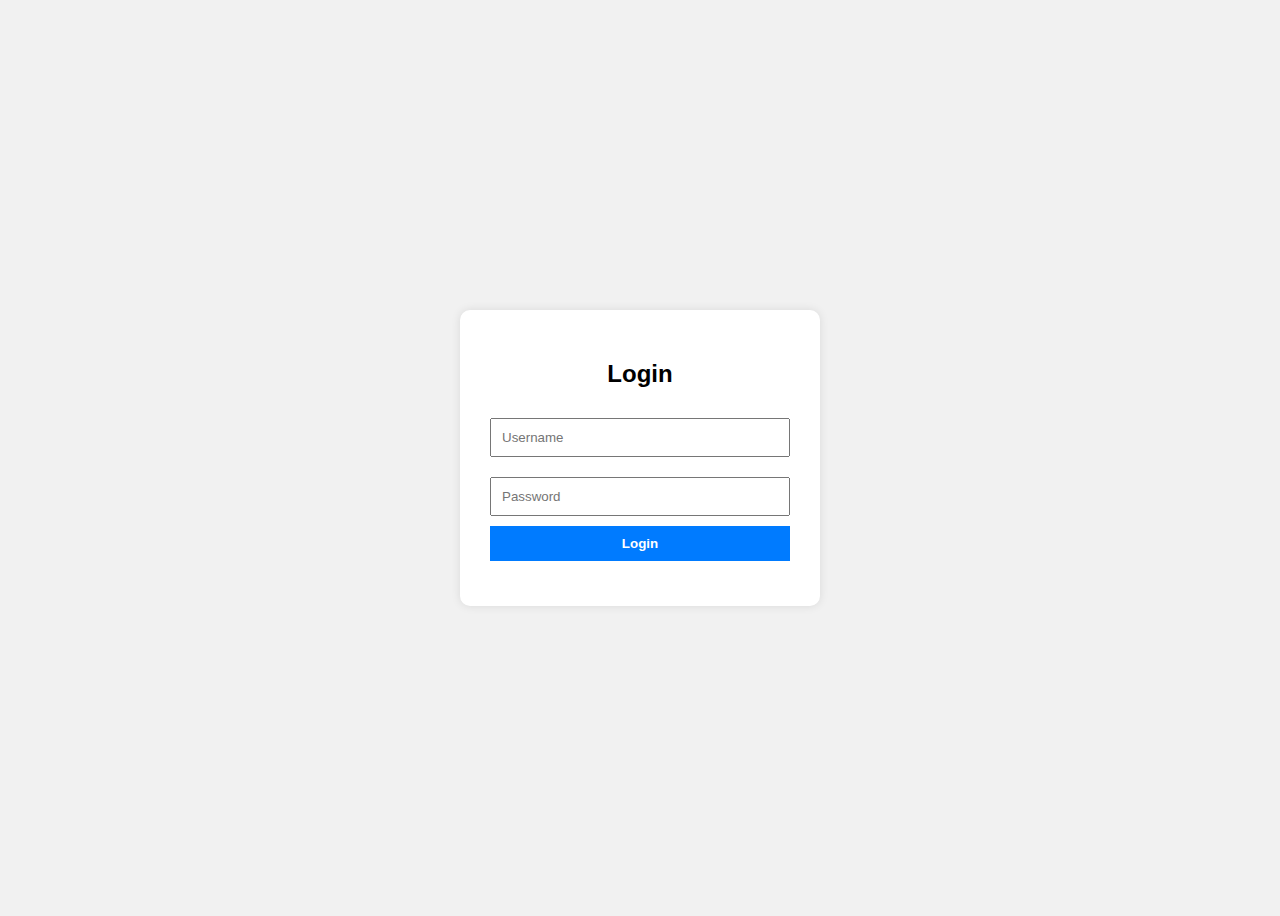
<file: frontend/index.html>
<!DOCTYPE html>
<html lang="en">

<head>
    <meta charset="UTF-8" />
    <meta name="viewport" content="width=device-width, initial-scale=1.0" />
    <title>Login</title>
    <link rel="stylesheet" href="login.css" />
</head>

<body>
    <div class="login-container">
        <h2>Login</h2>
        <input type="text" id="username" placeholder="Username" />
        <input type="password" id="password" placeholder="Password" />
        <button onclick="login()">Login</button>
        <div id="message" class="message"></div>
    </div>


    <script src="script.js"></script>
</body>

</html>
</file>
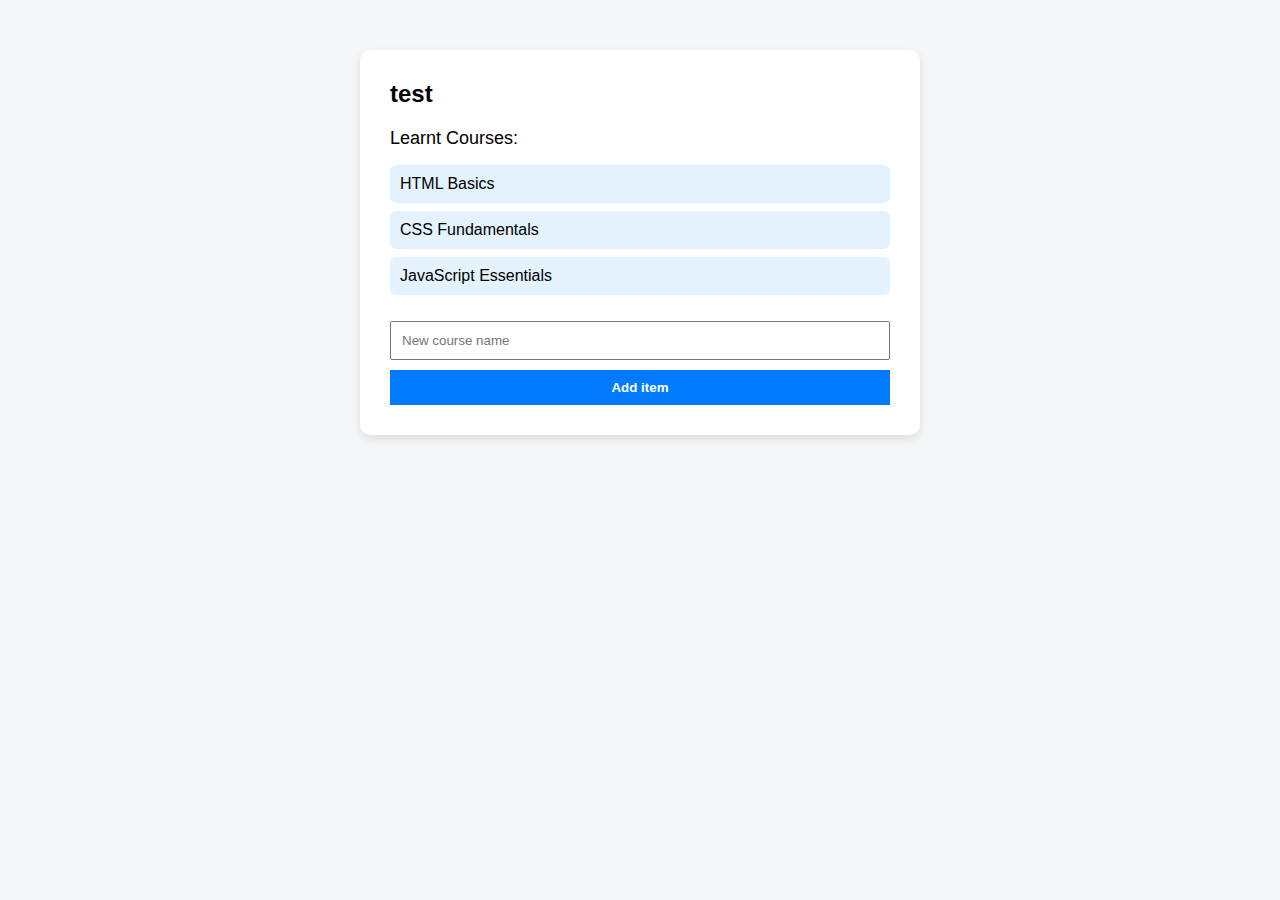
<file: frontend/home.html>
<!DOCTYPE html>
<html lang="en">

<head>
    <meta charset="UTF-8">
    <title>Dashboard</title>
    <link rel="stylesheet" href="home.css" />
</head>

<body>

    <div class="dashboard">
        <div class="username" id="name">test</div>
        <div class="courses-title">Learnt Courses:</div>
        <ul class="course-list" id="courseList">
            <li>HTML Basics</li>
            <li>CSS Fundamentals</li>
            <li>JavaScript Essentials</li>
        </ul>
        <div class="input-group">
            <input type="text" id="courseInput" placeholder="New course name" />
            <button onclick="addCourse()">Add item</button>
        </div>
    </div>
    <script src="script.js"></script>
</body>

</html>
</file>
<file: frontend/login.css>
body {
    font-family: Arial, sans-serif;
    background-color: #f1f1f1;
    display: flex;
    justify-content: center;
    align-items: center;
    height: 100vh;
}

.login-container {
    background: #fff;
    padding: 30px;
    border-radius: 10px;
    box-shadow: 0 0 10px rgba(0, 0, 0, 0.1);
    width: 300px;
    text-align: center;
}

input {
    width: 100%;
    padding: 10px;
    margin: 10px 0;
    box-sizing: border-box;
}

button {
    width: 100%;
    padding: 10px;
    background-color: #007bff;
    border: none;
    color: white;
    cursor: pointer;
    font-weight: bold;
}

button:hover {
    background-color: #0056b3;
}

.message {
    margin-top: 15px;
    color: red;
}
</file>
<file: frontend/home.css>
body {
            font-family: Arial, sans-serif;
            background-color: #f4f6f8;
            margin: 0;
            padding: 0;
        }
        
        .dashboard {
            max-width: 500px;
            margin: 50px auto;
            background-color: white;
            padding: 30px;
            border-radius: 10px;
            box-shadow: 0 4px 10px rgba(0, 0, 0, 0.1);
        }
        
        .username {
            font-size: 24px;
            font-weight: bold;
            margin-bottom: 20px;
        }
        
        .courses-title {
            font-size: 18px;
            margin-bottom: 10px;
        }
        
        .course-list {
            list-style: none;
            padding-left: 0;
        }
        
        .course-list li {
            background-color: #e3f2fd;
            margin-bottom: 8px;
            padding: 10px;
            border-radius: 6px;
        }
        
        input {
            width: 100%;
            padding: 10px;
            margin: 10px 0;
            box-sizing: border-box;
        }
        
        button {
            width: 100%;
            padding: 10px;
            background-color: #007bff;
            border: none;
            color: white;
            cursor: pointer;
            font-weight: bold;
        }
</file>
